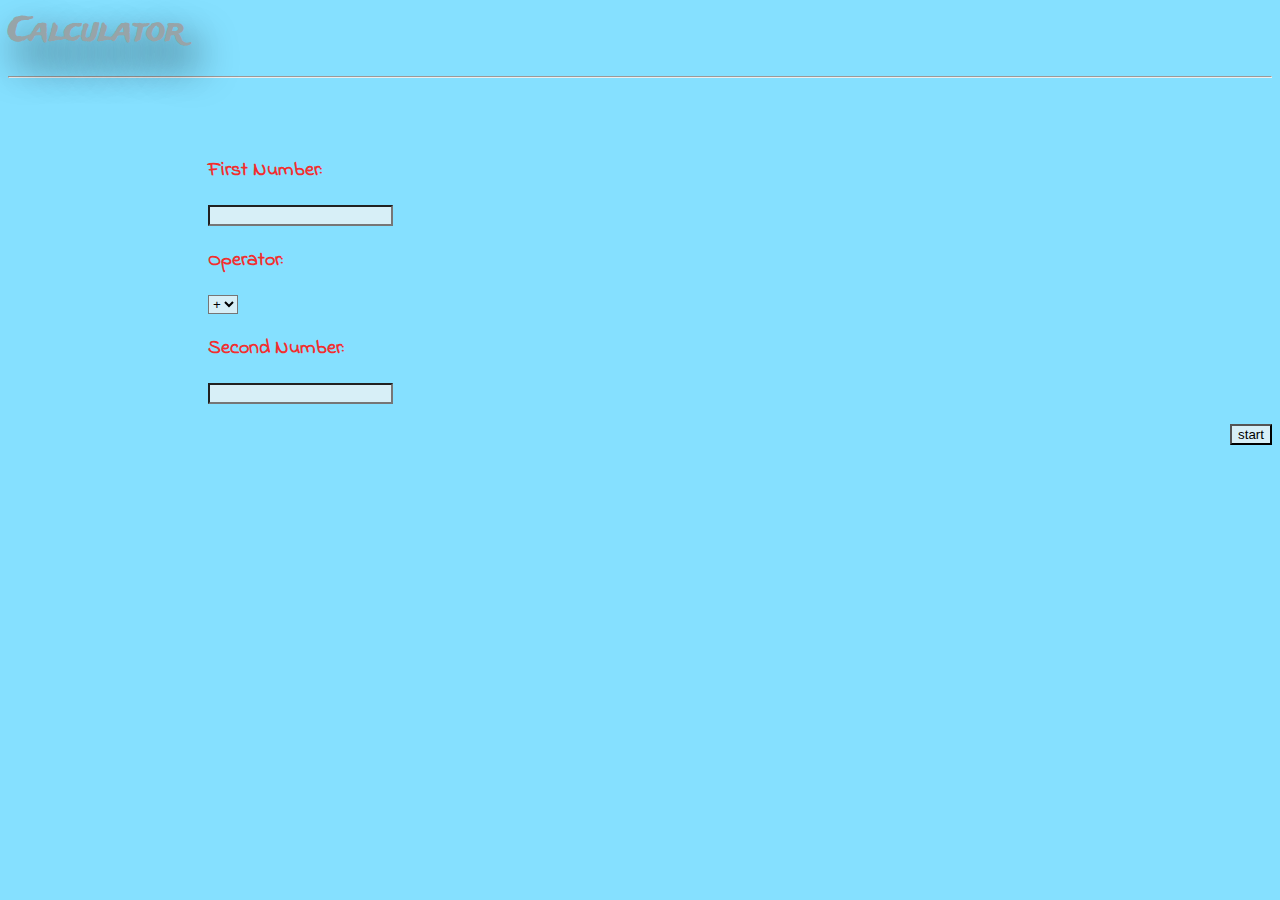
<file: index.html>
<html>

<head>
<link rel="stylesheet" type="text/css" href="style.css">
<script type="text/javascript" src="script.js"></script>
</head>

<body>
  <h1>Calculator</h1>
  <hr />
  <div class=box>
  <form action="" id="form1">
     <h3>First Number:</h3>
      <input type="text" name="no1" id="first" />
      <h3>Operator:</h3>
      <select name="Operator" id="operator">
         <option value="+">+</option>
         <option value="-">-</option>
         <option value="*">*</option>
         <option value="/">/</option>
      </select>
      <h3>Second Number:</h3>
      <input type="text" name="no2" id="second" />
    </form>
  <p id=ans></p>
  </div>
  
  <button onclick=start()>start</button>
</body>

</html>
</file>
<file: style.css>
@import url(https://fonts.googleapis.com/css?family=Indie+Flower);
@import url(https://fonts.googleapis.com/css?family=Trade+Winds);
* {
  background-color:#85E0FF;
}
input,
select {
  display:block;
}
div {
  padding-left:200px;
  padding-top:50px;
}
button {
  float:right;
  background-color:#D7EFF7;
}
form {
  
}
h1 {
  font-family:"Trade Winds";
  text-shadow:10px 20px 40px black;
  color:#97A4A8;
}
p,
h3 {
  color:#F22E2E;
  font-family:Indie Flower;
  font-size:20px;
}
select,
input {
    background-color:#D7EFF7;
}
</file>
